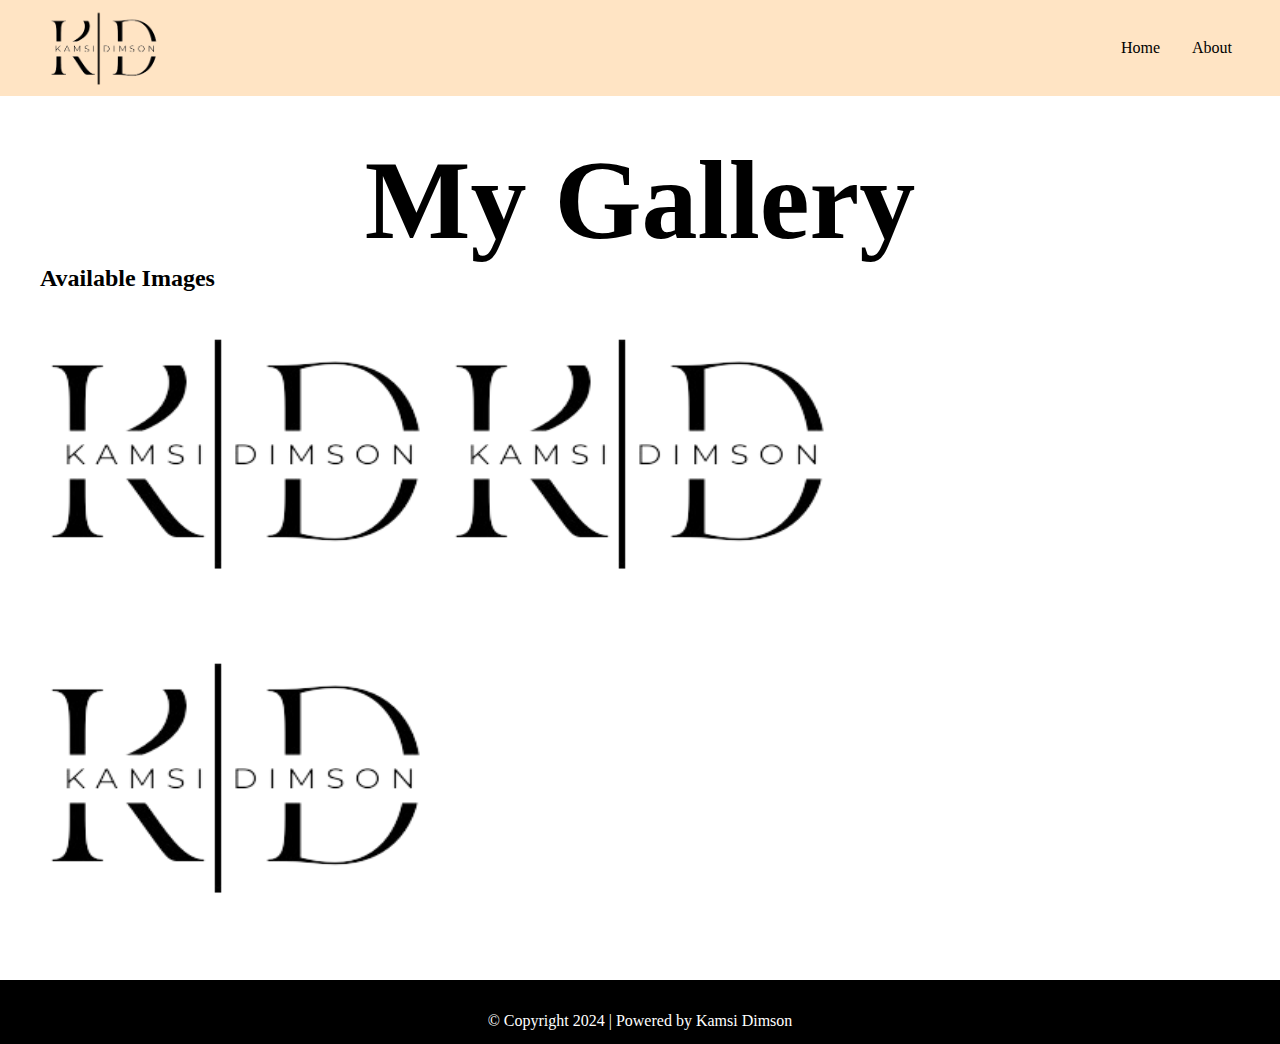
<file: views/index.html>
<!DOCTYPE html>
<html lang="en">
<head>
    <meta charset="UTF-8">
    <meta name="viewport" content="width=device-width, initial-scale=1.0">
    <link rel="stylesheet" href="../css/index.css">
    <link rel="stylesheet" href="../css/nav.css">
    <link rel="stylesheet" href="../css/responsivebox.css">
    <title>Responsive Website</title>
</head>
<body>
    <header>
        <div class="nav">
            <img src="../Images/name_logo-removebg-preview.png" alt="">
            <nav>
                <a href="#">Home</a>
                <a href="about.html">About</a>
            </nav>

        </div>
    </header>

    <main>
        <h1>My Gallery</h1>
        <h2>Available Images</h2>
        <div class="img">
            <img src="../Images/name_logo-removebg-preview.png" alt="">
            <img src="../Images/name_logo-removebg-preview.png" alt="">
            <img src="../Images/name_logo-removebg-preview.png" alt="">
            <!-- <img src="../Images/name_logo-removebg-preview.png" alt="">
            <img src="../Images/name_logo-removebg-preview.png" alt="">
            <img src="../Images/name_logo-removebg-preview.png" alt="">
            <img src="../Images/name_logo-removebg-preview.png" alt="">
            <img src="../Images/name_logo-removebg-preview.png" alt=""> -->
        </div>
    </main>

    <footer>
        &copy; Copyright 2024 | Powered by Kamsi Dimson
    </footer>

</body>
</html>
</file>
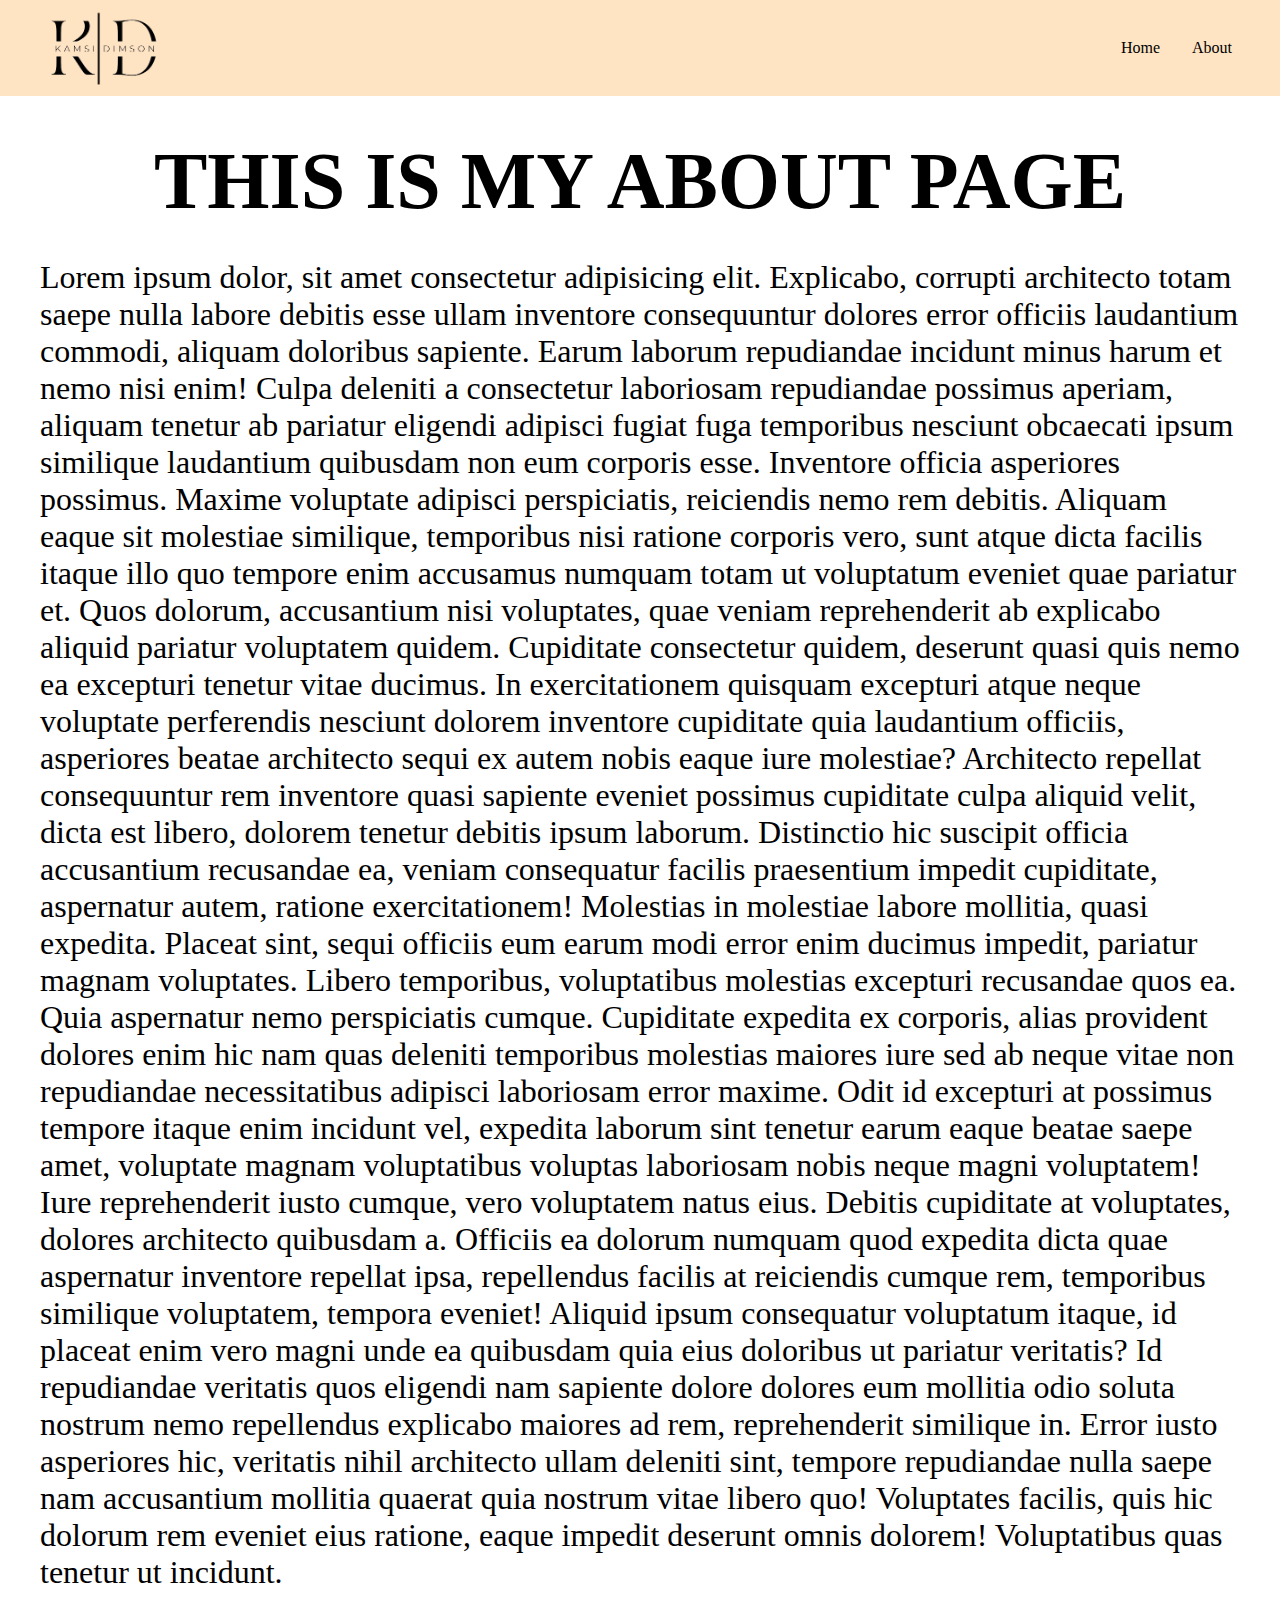
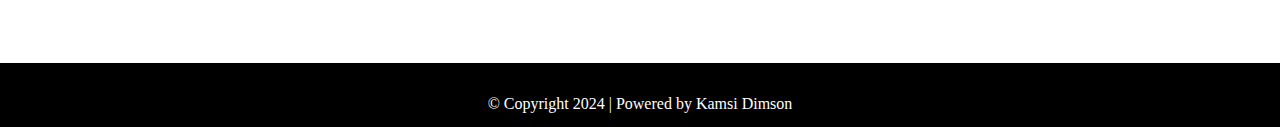
<file: views/about.html>
<!DOCTYPE html>
<html lang="en">
<head>
    <meta charset="UTF-8">
    <meta name="viewport" content="width=device-width, initial-scale=1.0">
    <link rel="stylesheet" href="../css/about.css">
    <link rel="stylesheet" href="../css/nav.css">
    <link rel="stylesheet" href="../css/responsivebox.css">
    <title>Responsive Website</title>
</head>
<body>
    <header>
        <div class="nav">
            <img src="../Images/name_logo-removebg-preview.png" alt="">
            <nav>
                <a href="index.html">Home</a>
                <a href="#">About</a>
            </nav>
    </header>

    <main>
        <h1>THIS IS MY ABOUT PAGE</h1>    
        <p>Lorem ipsum dolor, sit amet consectetur adipisicing elit. 
            Explicabo, corrupti architecto totam saepe nulla labore debitis esse ullam inventore consequuntur dolores error officiis laudantium commodi, 
            aliquam doloribus sapiente. Earum laborum repudiandae incidunt minus harum et nemo nisi enim! 
            Culpa deleniti a consectetur laboriosam repudiandae possimus aperiam, aliquam tenetur ab pariatur eligendi adipisci fugiat fuga 
            temporibus nesciunt obcaecati ipsum similique laudantium quibusdam non eum corporis esse. Inventore officia asperiores possimus. 
            Maxime voluptate adipisci perspiciatis, reiciendis nemo rem debitis. Aliquam eaque sit molestiae similique, 
            temporibus nisi ratione corporis vero, sunt atque dicta facilis itaque illo quo tempore enim accusamus numquam totam ut voluptatum 
            eveniet quae pariatur et. Quos dolorum, accusantium nisi voluptates, quae veniam reprehenderit ab explicabo aliquid pariatur 
            voluptatem quidem. Cupiditate consectetur quidem, deserunt quasi quis nemo ea excepturi tenetur vitae ducimus. 
            In exercitationem quisquam excepturi atque neque voluptate perferendis nesciunt dolorem inventore cupiditate quia laudantium 
            officiis, asperiores beatae architecto sequi ex autem nobis eaque iure molestiae? Architecto repellat consequuntur rem inventore 
            quasi sapiente eveniet possimus cupiditate culpa aliquid velit, dicta est libero, dolorem tenetur debitis ipsum laborum. 
            Distinctio hic suscipit officia accusantium recusandae ea, veniam consequatur facilis praesentium impedit cupiditate, aspernatur 
            autem, ratione exercitationem! Molestias in molestiae labore mollitia, quasi expedita. Placeat sint, sequi officiis eum earum modi 
            error enim ducimus impedit, pariatur magnam voluptates. Libero temporibus, voluptatibus molestias excepturi recusandae quos ea. 
            Quia aspernatur nemo perspiciatis cumque. Cupiditate expedita ex corporis, alias provident dolores enim hic nam quas deleniti 
            temporibus molestias maiores iure sed ab neque vitae non repudiandae necessitatibus adipisci laboriosam error maxime. 
            Odit id excepturi at possimus tempore itaque enim incidunt vel, expedita laborum sint tenetur earum eaque beatae saepe amet, 
            voluptate magnam voluptatibus voluptas laboriosam nobis neque magni voluptatem! Iure reprehenderit iusto cumque, 
            vero voluptatem natus eius. Debitis cupiditate at voluptates, dolores architecto quibusdam a. 
            Officiis ea dolorum numquam quod expedita dicta quae aspernatur inventore repellat ipsa, repellendus facilis at reiciendis cumque 
            rem, temporibus similique voluptatem, tempora eveniet! Aliquid ipsum consequatur voluptatum itaque, 
            id placeat enim vero magni unde ea quibusdam quia eius doloribus ut pariatur veritatis? 
            Id repudiandae veritatis quos eligendi nam sapiente dolore dolores eum mollitia odio soluta nostrum nemo repellendus explicabo 
            maiores ad rem, reprehenderit similique in. Error iusto asperiores hic, veritatis nihil architecto ullam deleniti sint, 
            tempore repudiandae nulla saepe nam accusantium mollitia quaerat quia nostrum vitae libero quo! Voluptates facilis, 
            quis hic dolorum rem eveniet eius ratione, eaque impedit deserunt omnis dolorem! Voluptatibus quas tenetur ut incidunt. 
            
        </p>    
    </main>
        
    <footer>
        &copy; Copyright 2024 | Powered by Kamsi Dimson
    </footer>

</body>
</html>
</file>
<file: css/index.css>
main{
    margin: 2.5rem;
}
main h1{
    font-size: 7rem;
    text-align: center;
}
main img{
    height: 16rem;
    width: 23rem;
    margin: 2rem 0rem;

}
footer{
    background-color: black;
    color: white;
    height: 5vh;
    text-align: center;
    padding: 2rem;
}
</file>
<file: css/nav.css>
*{
    box-sizing: border-box;
    padding: 0;
    margin: 0;
}
.nav{
    background-color: bisque;
    display: flex;
    justify-content: space-between;
    align-items: center;
    gap: 2rem;
    max-height: 5rem;
    max-width: 100vw;
    padding: 3rem;
}
.nav img{
    max-height: 5rem;
}
.nav nav{
    display: flex;
    justify-content: space-between;
    align-items: center;
    gap: 2rem;
    color: rgb(8, 8, 8);
}
.nav nav a{
    color: black;
    text-decoration: none;
}
.nav nav a:hover{
    color: white;
}
</file>
<file: css/responsivebox.css>
@media screen and (max-width: 692px) {
    main img{
        display: block;
        width: 95vw;
        margin: auto;
        padding: 2rem;
    }
}
@media screen and (max-width: 1433px) {
    main img{
        width: 26rem;
    }
}
@media screen and (max-width: 1335px) {
    main img{
        width: 25rem;
    }
}
</file>
<file: css/about.css>
main{
    padding: 2.5rem;
}
main h1{
    font-size: 5rem;
    text-align: center;
}
main p{
    padding: 2rem 0rem;
    font-size: 2rem;
}
footer{
    background-color: black;
    color: white;
    height: 5vh;
    text-align: center;
    padding: 2rem;
}
</file>
